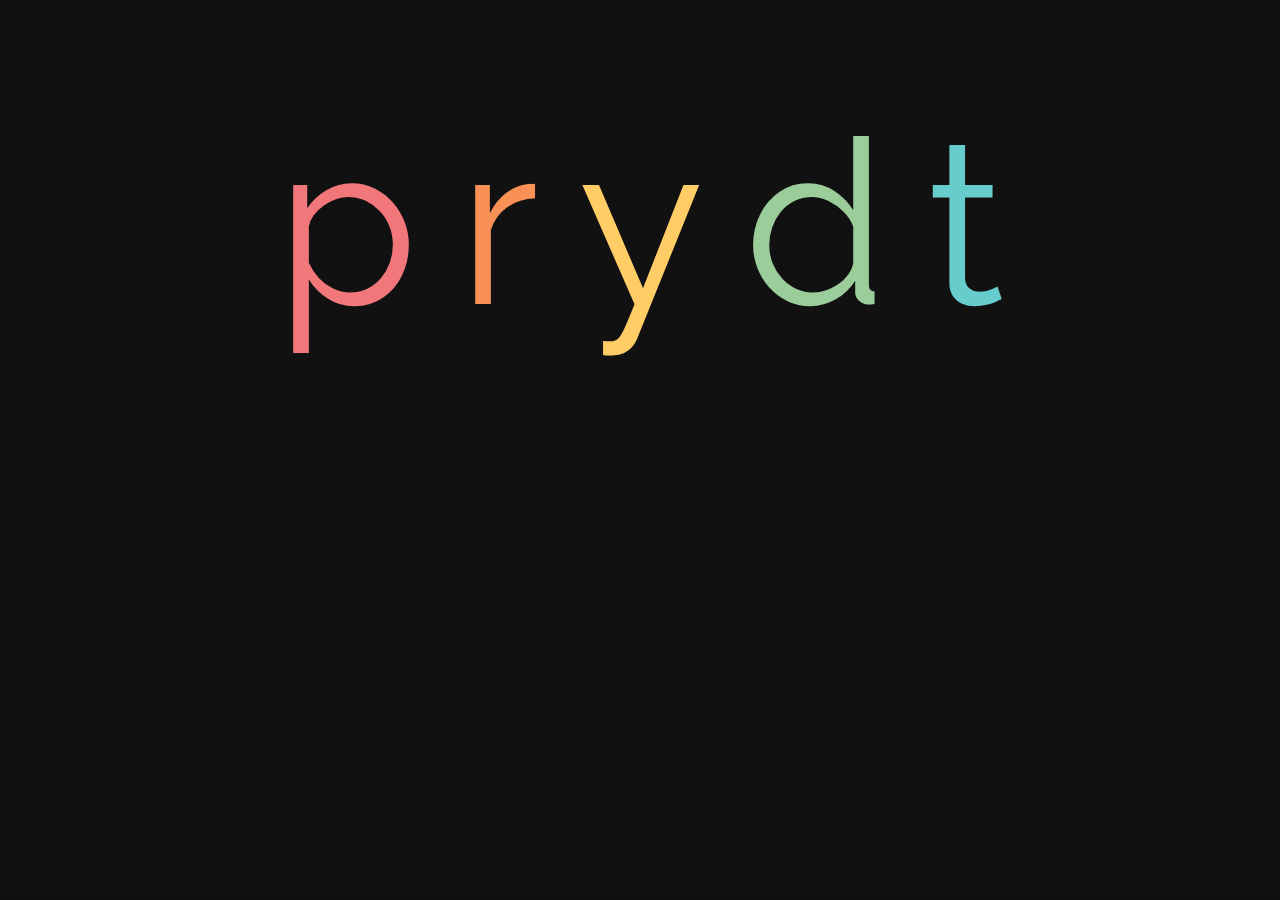
<file: index.html>
<!DOCTYPE html>
<html lang="en">
	<head>
		<meta charset="UTF-8">
		<meta name="viewport" content="width=device-width, initial-scale=1.0">
		<meta http-equiv="X-UA-Compatible" content="ie=edge">
		<title>prydt</title>
		<link rel="stylesheet" href="./style.css">
		<link rel="apple-touch-icon" sizes="57x57" href="/apple-icon-57x57.png">
		<link rel="apple-touch-icon" sizes="60x60" href="/apple-icon-60x60.png">
		<link rel="apple-touch-icon" sizes="72x72" href="/apple-icon-72x72.png">
		<link rel="apple-touch-icon" sizes="76x76" href="/apple-icon-76x76.png">
		<link rel="apple-touch-icon" sizes="114x114" href="/apple-icon-114x114.png">
		<link rel="apple-touch-icon" sizes="120x120" href="/apple-icon-120x120.png">
		<link rel="apple-touch-icon" sizes="144x144" href="/apple-icon-144x144.png">
		<link rel="apple-touch-icon" sizes="152x152" href="/apple-icon-152x152.png">
		<link rel="apple-touch-icon" sizes="180x180" href="/apple-icon-180x180.png">
		<link rel="icon" type="image/png" sizes="192x192"  href="/android-icon-192x192.png">
		<link rel="icon" type="image/png" sizes="32x32" href="/favicon-32x32.png">
		<link rel="icon" type="image/png" sizes="96x96" href="/favicon-96x96.png">
		<link rel="icon" type="image/png" sizes="16x16" href="/favicon-16x16.png">
		<link rel="manifest" href="/manifest.json">
		<meta name="msapplication-TileColor" content="#ffffff">
		<meta name="msapplication-TileImage" content="/ms-icon-144x144.png">
		<meta name="theme-color" content="#ffffff">
	</head>
	<body>
		<div id="content">
			<div id="word">
				<div class="letter"><a target="_blank" href="https://github.com/prydt">p</a></div>
				<div class="letter"><a target="_blank" rel="me" href="https://niu.moe/@prydt">r</a></div>
				<div class="letter"><a target="_blank" href="https://open.spotify.com/user/pranoydll">y</a></div>
				<div class="letter"><a target="_blank" href="https://steamcommunity.com/id/prydt/">d</a></div>
				<div class="letter"><a target="_blank" href="mailto:prydt@protonmail.ch">t</a></div>
			</div>
		</div>
	</body>
</html>
</file>
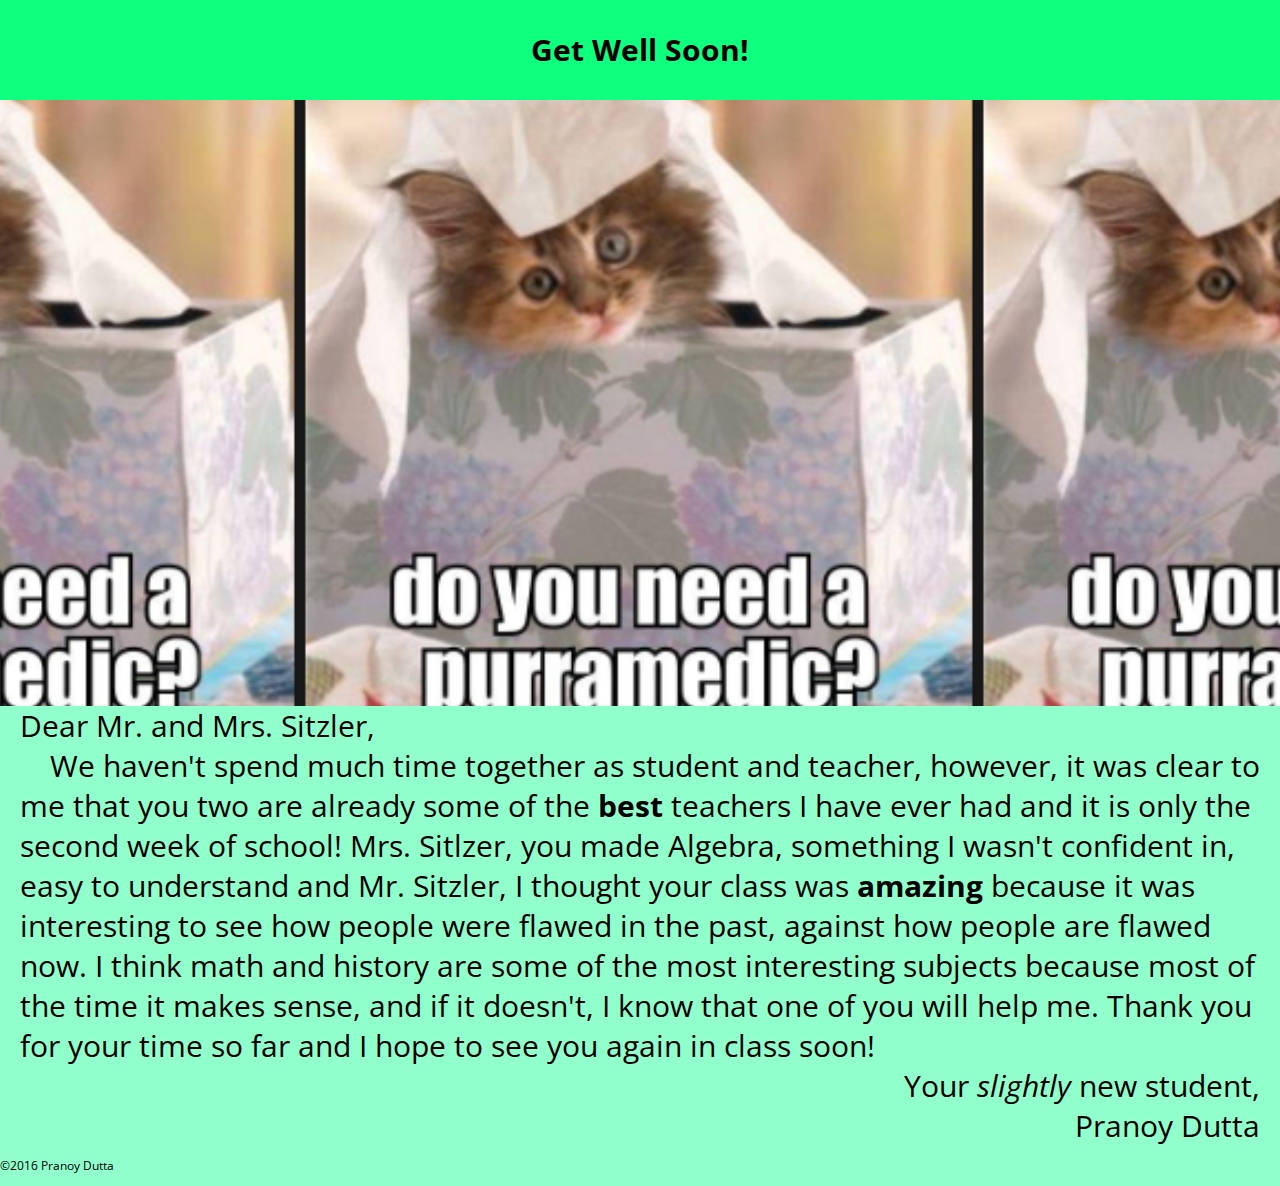
<file: gh-pages/sitz-gws.html>
<!DOCTYPE html>
<!DOCTYPE html>
<html>
  <head>
    <meta charset="utf-8">
    <title>Get Well Soon!</title>
    <link rel="stylesheet" href="../css/gws.css" type="text/css">
<link href="https://fonts.googleapis.com/css?family=Open+Sans" rel="stylesheet">  </head>
  <body>
    <div class="heading">
      <h1>Get Well Soon!</h1>
    </div>
    <div class="parallax"></div>
    <div class="page-content">
      <p>
        Dear Mr. and Mrs. Sitzler,
      </p>
      <p id="indent">
        We haven't spend much time together as student and teacher,
        however, it was clear to me that you two are already some of the <b>best</b>
        teachers I have ever had and it is only the second week of school! Mrs. Sitlzer, you made Algebra, something
        I wasn't confident in, easy to understand and Mr. Sitzler, I thought your
        class was <b>amazing</b> because it was interesting to see how people were flawed in the past, against how people are flawed
        now. I think math and history are some of the most interesting subjects because most of the time it makes sense, and if it doesn't,
        I know that one of you will help me. Thank you for your time so far and I hope to see you again in class soon!
      </p>
      <p id="right">Your <i>slightly</i> new student,<br>Pranoy Dutta</p>
    </div>
    <p class="copyright">&copy;2016 Pranoy Dutta</p>
  </body>
</html>
</file>
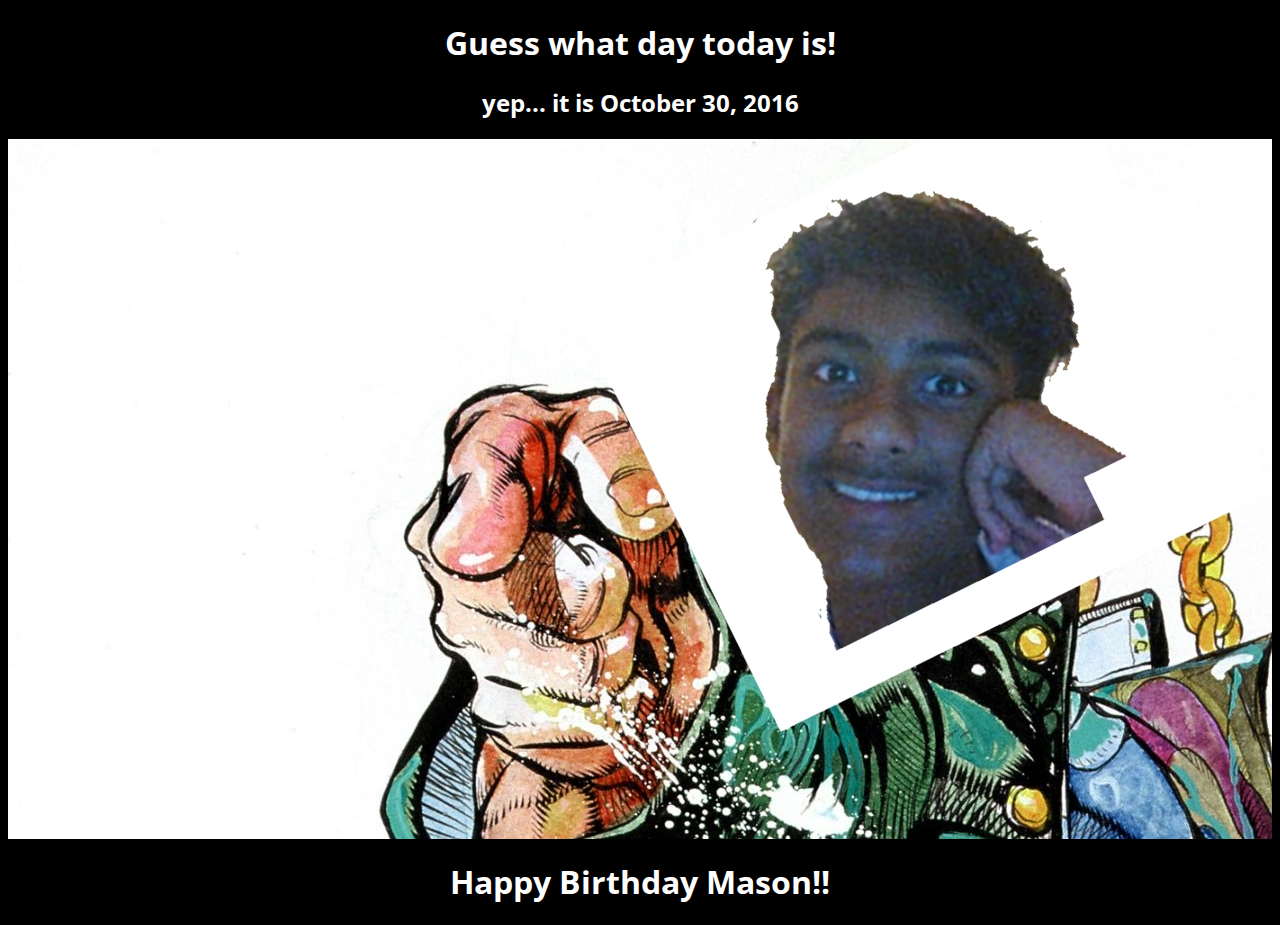
<file: pages/mason.html>
<!DOCTYPE html>
<html>
  <head>
    <title>yo</title>
    <script src="https://ajax.googleapis.com/ajax/libs/jquery/3.1.0/jquery.min.js"></script>
    <link rel="stylesheet" href="../css/mason.css" type="text/css">
    <link href="https://fonts.googleapis.com/css?family=Open+Sans" rel="stylesheet">
    <script type="text/javascript">
      var rot = 0;
      function turn(){
        rot += 360;
        rot *= -1;
        $('*').click(function(){
          $('*').css("transform", "rotate(" + rot + "deg)");
        });
      };
    </script>
  </head>
  <body id="wrap">
    <div onclick="turn()">
      <div id="header">
        <h1 class="centered">Guess what day today is!</h1>
        <h2 class="centered">yep... it is October 30, 2016</h2>
      </div>
      <div id="scroll"></div>
      <h1 class="centered">Happy Birthday Mason!!</h1>
    </div>
    <audio autoplay loop hidden>
      <source src="./../music/rero.mp3" type="audio/mpeg">
      your browser sucks... it can't play audio
    </audio>
  </body>
</html>
</file>
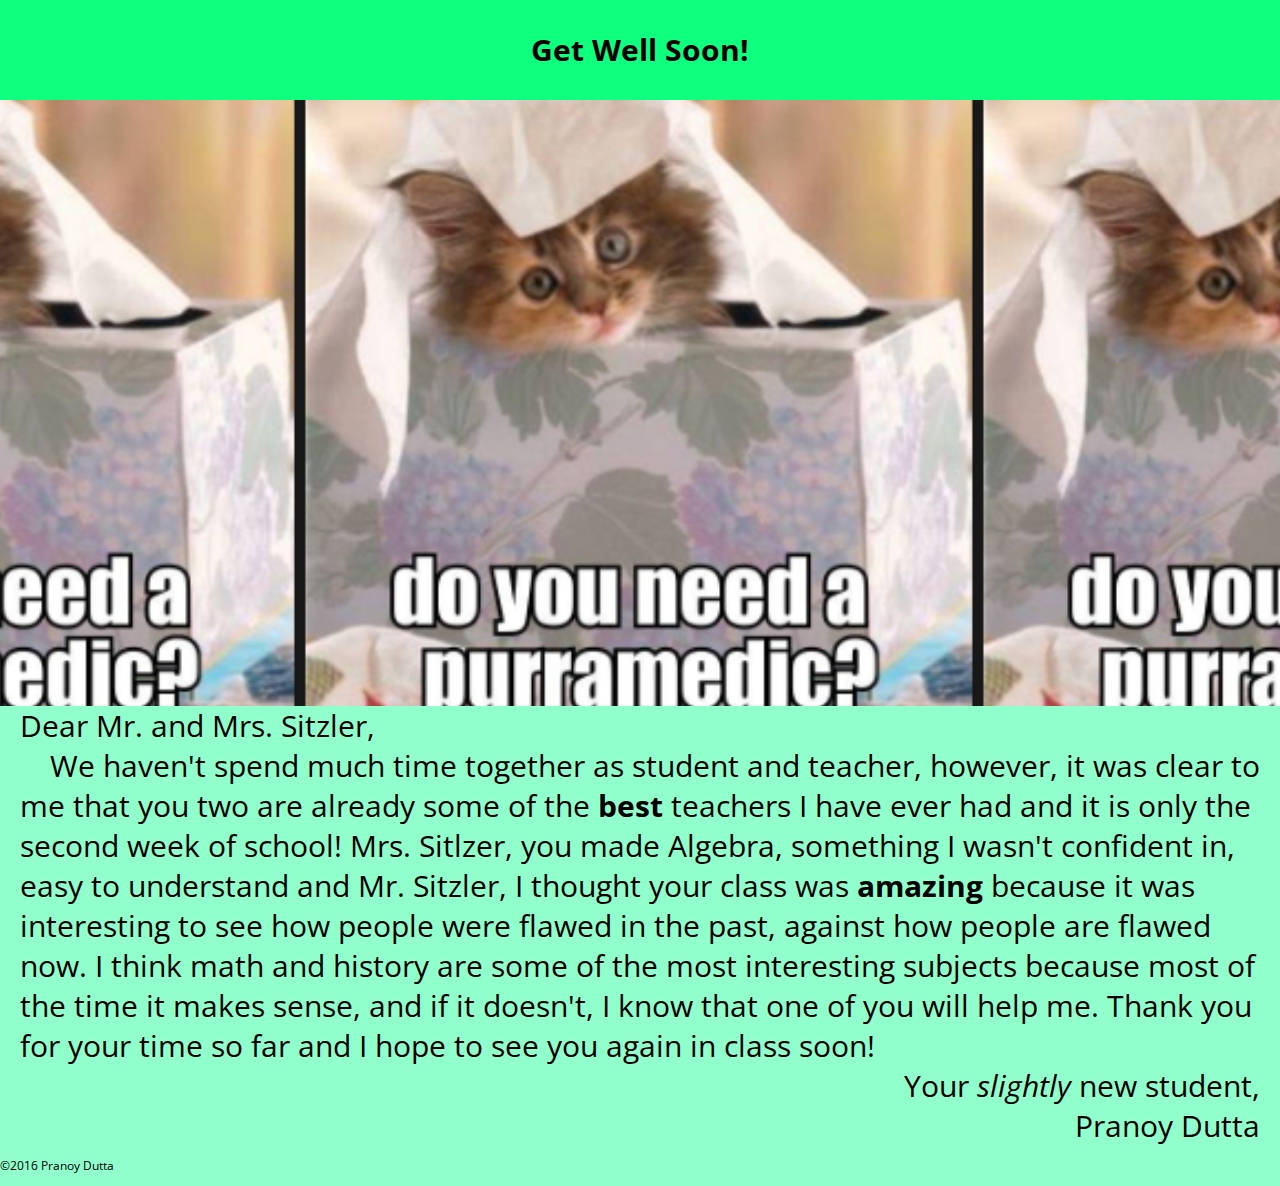
<file: pages/sitz-gws.html>
<!DOCTYPE html>
<!DOCTYPE html>
<html>
  <head>
    <meta charset="utf-8">
    <title>Get Well Soon!</title>
    <link rel="stylesheet" href="../css/gws.css" type="text/css">
<link href="https://fonts.googleapis.com/css?family=Open+Sans" rel="stylesheet">  </head>
  <body>
    <div class="heading">
      <h1>Get Well Soon!</h1>
    </div>
    <div class="parallax"></div>
    <div class="page-content">
      <p>
        Dear Mr. and Mrs. Sitzler,<br>
      </p>
      <p id="indent">
        We haven't spend much time together as student and teacher,
        however, it was clear to me that you two are already some of the <b>best</b>
        teachers I have ever had and it is only the second week of school! Mrs. Sitlzer, you made Algebra, something
        I wasn't confident in, easy to understand and Mr. Sitzler, I thought your
        class was <b>amazing</b> because it was interesting to see how people were flawed in the past, against how people are flawed
        now. I think math and history are some of the most interesting subjects because most of the time it makes sense, and if it doesn't,
        I know that one of you will help me. Thank you for your time so far and I hope to see you again in class soon!
      </p>
      <p id="right">Your <i>slightly</i> new student,<br>Pranoy Dutta</p>
    </div>
    <p class="copyright">&copy;2016 Pranoy Dutta</p>
  </body>
</html>
</file>
<file: style.css>
@import url('https://fonts.googleapis.com/css?family=Raleway:100');

body {
    font-family: 'Raleway', sans-serif;
    background: #111111;
}

/* animation */
@keyframes up {
    0% {
        -ms-transform: rotate(0deg);
        -webkit-transform: rotate(0deg);
        transform: rotate(0deg);
    }
    50% {
        -ms-transform: rotate(20deg);
        -webkit-transform: rotate(20deg);
        transform: rotate(20deg);
    }
    100% {
        -ms-transform: rotate(0deg);
        -webkit-transform: rotate(0deg);
        transform: rotate(0deg);
    }
}

.letter:nth-child(1) a { color: #f2777a; }
.letter:nth-child(2) a { color: #f99157; }
.letter:nth-child(3) a { color: #fc6;    }
.letter:nth-child(4) a { color: #9acd9a; }
.letter:nth-child(5) a { color: #6cc;    }

.letter:nth-child(1):hover { animation: up 600ms ease-in-out both; }
.letter:nth-child(2):hover { animation: up 600ms ease-in-out both; }
.letter:nth-child(3):hover { animation: up 600ms ease-in-out both; }
.letter:nth-child(4):hover { animation: up 600ms ease-in-out both; }
.letter:nth-child(5):hover { animation: up 600ms ease-in-out both; }

.letter {
    font-size: 230px;
    margin: 0 auto;
    padding-left: 20px;
    padding-right: 20px;
    text-align: center;
}

.letter a {
    text-decoration: none;
}

/* mobile query */
@media only screen and (min-width:480px) { 
    .letter {
        display: block;
    }
}

@media only screen and (min-width : 768px) {
    #word {
        display: table;
        margin: 0 auto;
        padding-top: 80px;
    }

    .letter {
        display: inline-block;
    }
}
</file>
<file: css/gws.css>
*{padding:0;margin:0;font-family:"Open Sans",sans-serif;font-size:30px;line-height:40px}.heading{background-color:#0FFF7F;text-align:center;padding-bottom:30px;padding-top:30px}#indent{text-indent:30px}.parallax{position:relative;height:606px;background-image:url(../imgs/gws.png);background-size:contain;background-position:top center;background-attachment:fixed}.page-content{padding-left:20px;padding-right:20px}.page-content,.copyright{background-color:#91FFCC}.copyright{font-size:12px}#right{text-align:right}
</file>
<file: css/mason.css>
body{overflow-x:hidden;padding:none;margin:none;font-family:"Open Sans",sans-serif;background-color:#000;color:#fff;webkit-transition-duration:1s;transition-duration:1s}#scroll{height:700px;background-image:url("./../imgs/jojo.jpg")}.centered{text-align:center}
</file>
